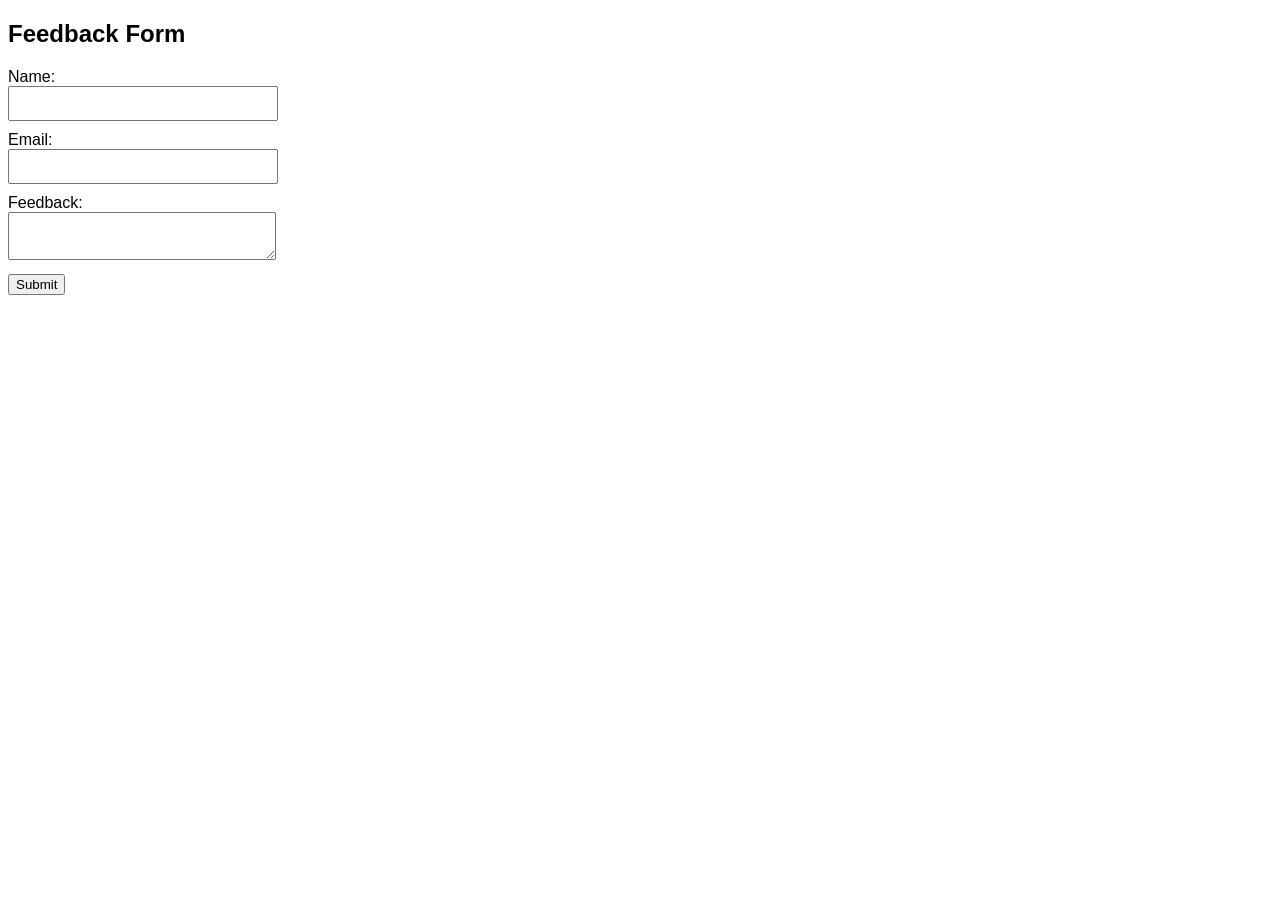
<file: index.html>
<!DOCTYPE html>
<html>
<head>
    <title>Feedback Form</title>
    <style>
        body { font-family: Arial; }
        .form-group { margin: 10px 0; }
        input, textarea { padding: 8px; width: 250px; }
        
        /* Hover effect */
        input:hover, textarea:hover {
            border: 2px solid blue;
        }
    </style>
</head>
<body>

<h2>Feedback Form</h2>

<form id="feedbackForm">
    <div class="form-group">
        Name: <br>
        <input type="text" id="name" onkeyup="validateName()">
    </div>

    <div class="form-group">
        Email: <br>
        <input type="text" id="email" onkeyup="validateEmail()">
    </div>

    <div class="form-group">
        Feedback: <br>
        <textarea id="feedback"></textarea>
    </div>

    <button type="button" ondblclick="submitForm()">Submit</button>
</form>

<script src="script.js"></script>

</body>
</html>
</file>
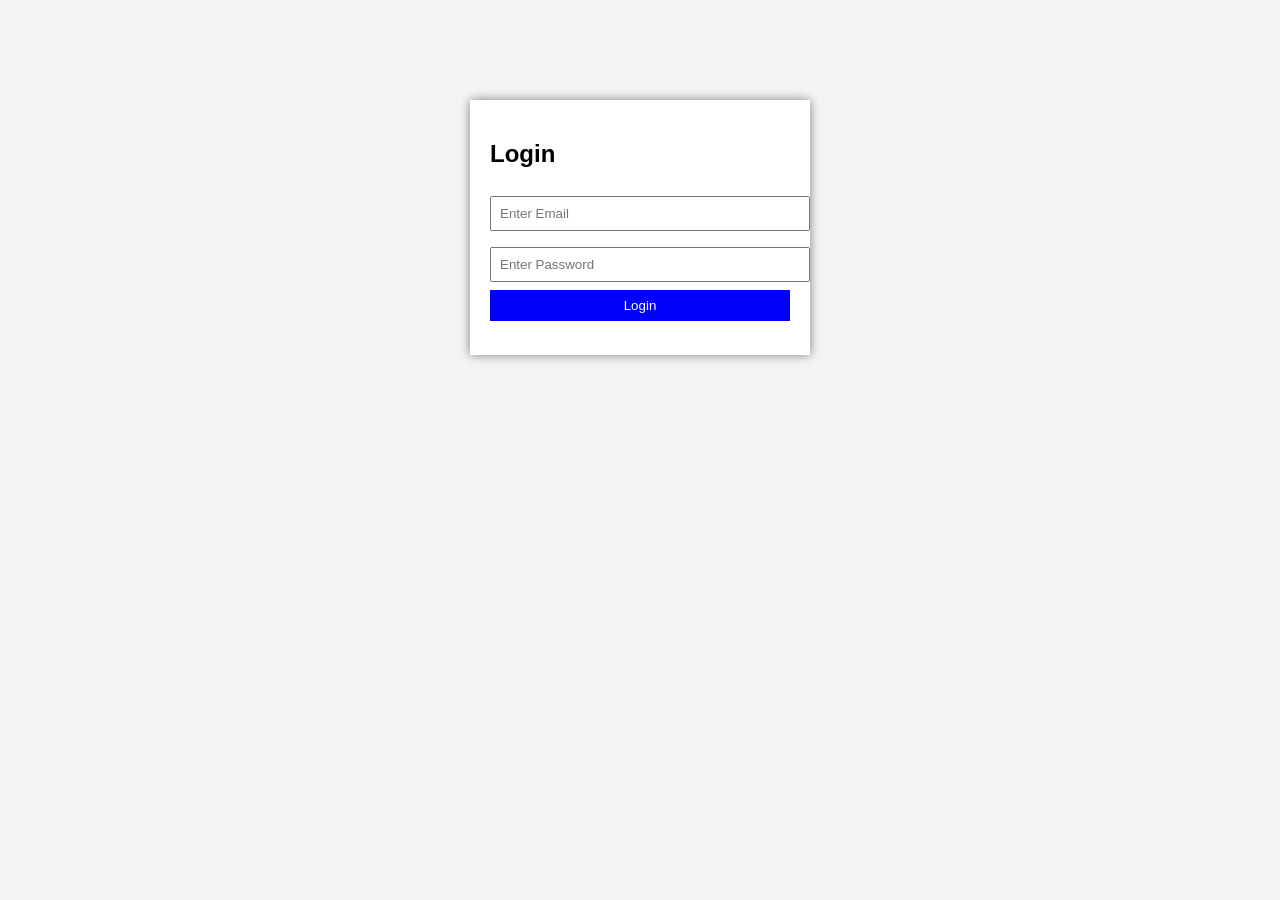
<file: login.html>
<!DOCTYPE html>
<html>
<head>
    <title>Login Page</title>
    <link rel="stylesheet" href="login.css">
</head>
<body>

<div class="login-box">
    <h2>Login</h2>
    <form action="login.php" method="POST" onsubmit="return validateForm()">
        
        <input type="text" id="email" name="email" placeholder="Enter Email">
        <span id="emailError" class="error"></span>

        <input type="password" id="password" name="password" placeholder="Enter Password">
        <span id="passwordError" class="error"></span>

        <button type="submit">Login</button>
        <p id="serverError" class="error"></p>
    </form>
</div>

<script src="login.js"></script>
</body>
</html>
</file>
<file: login.css>
body {
    font-family: Arial;
    background: #f4f4f4;
}

.login-box {
    width: 300px;
    margin: 100px auto;
    padding: 20px;
    background: white;
    box-shadow: 0 0 10px gray;
}

input {
    width: 100%;
    padding: 8px;
    margin: 8px 0;
}

button {
    width: 100%;
    padding: 8px;
    background: blue;
    color: white;
    border: none;
}

.error {
    color: red;
    font-size: 14px;
}
</file>
